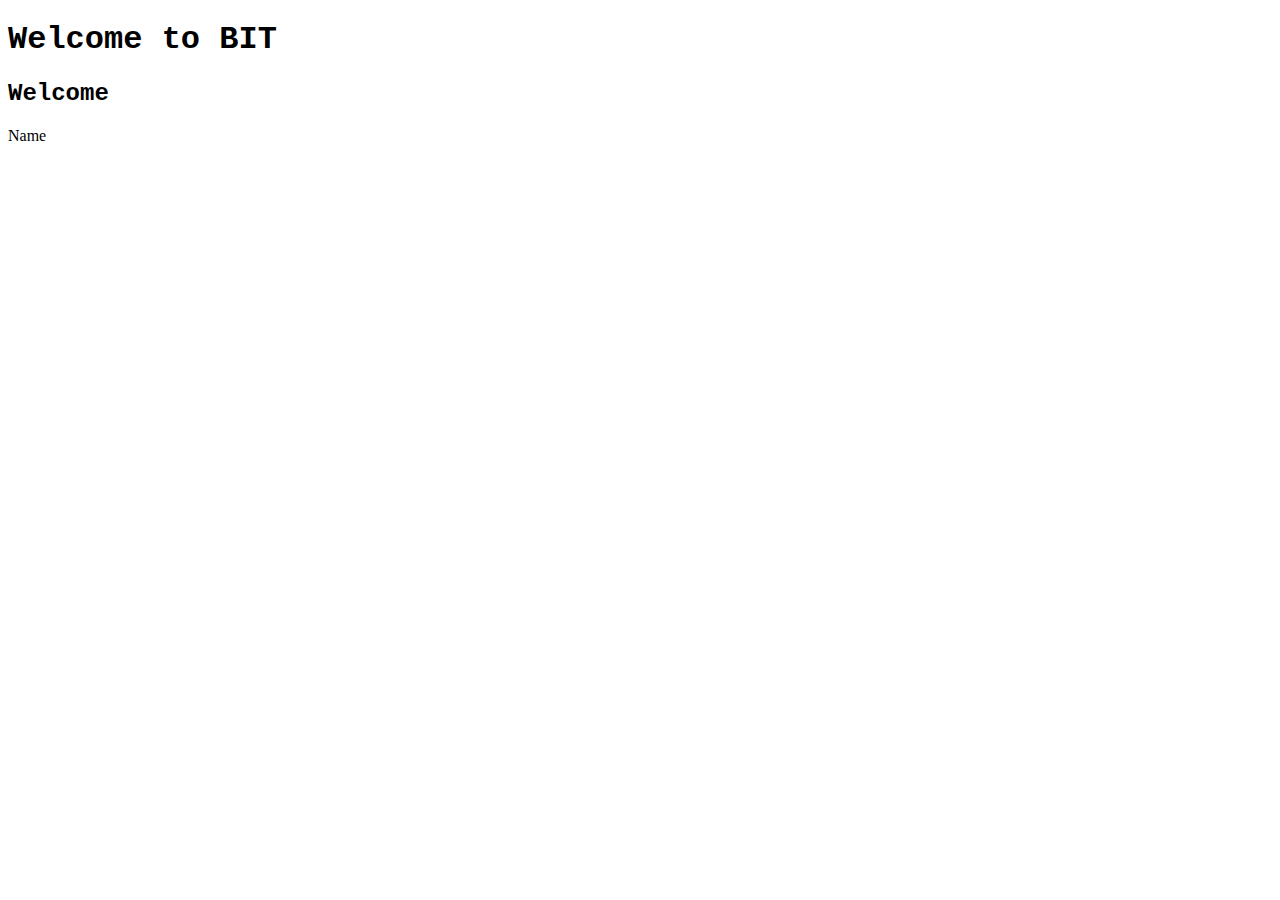
<file: home.html>
<!DOCTYPE html>
<html lang="en">
<head>
    <meta charset="UTF-8">
    <meta name="viewport" content="width=device-width, initial-scale=1.0">
    <title>Document</title>
    <link rel="stylesheet" href="/CSS/style.css">
    <link rel="shortcut icon" href="images\Bannari_Amman_Institute_of_Technology_logo.png" type="image/x-icon">
    <link rel="stylesheet" href="">
</head>
<h1>Welcome to BIT</h1>
<h2>Welcome</h2>
<div class="input">Name</div>
<div class="circle"></div>
</html>
</file>
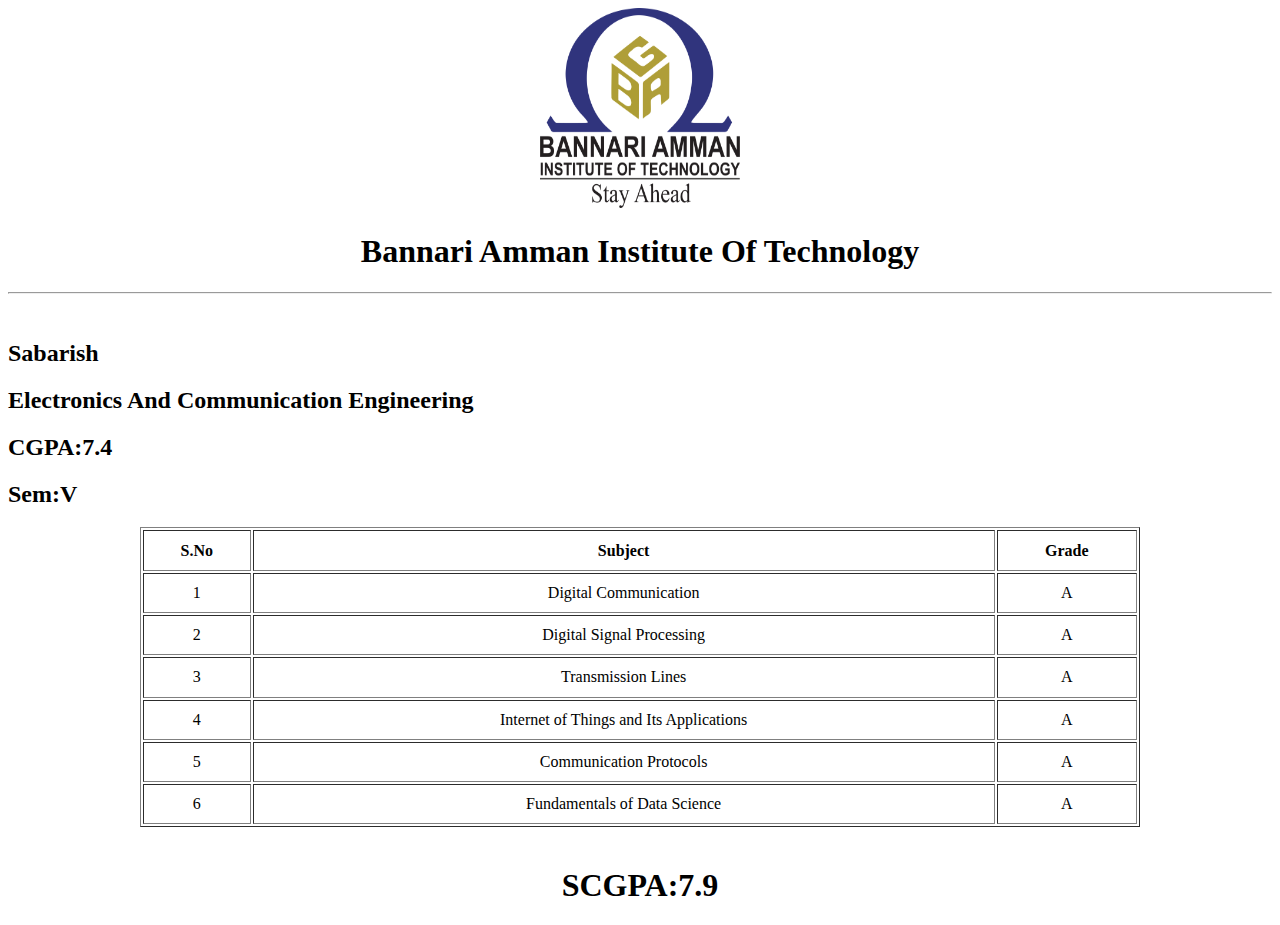
<file: marksheet.html>
<!DOCTYPE html>
<html lang="en">
<head>
    <meta charset="UTF-8">
    <meta name="viewport" content="width=device-width, initial-scale=1.0">
    <title>Document</title>
</head>
<body>
    <center>
        <img src="images\Bannari_Amman_Institute_of_Technology_logo.png" alt="BIT  LOGO" height="200" width="200">
<h1> Bannari Amman Institute Of Technology</h1> 
    </center>
    <hr>
    <br>
    <h2>Sabarish</h2>
    <h2>Electronics And Communication Engineering</h2>
    <h2>CGPA:7.4</h2>
    <h2>Sem:V</h2>
    <!DOCTYPE html>
<center>
<table border="1"  height="300" width="1000" align="center">
    <tr align="center">
        <th>S.No</th>
        <th>Subject</th>
        <th>Grade</th>
    </tr>
    <tr align="center">
        <td>1</td>
        <td>Digital Communication</td>
        <td>A</td>
    </tr>
    <tr align="center">
        <td>2</td>
        <td>Digital Signal Processing</td>
        <td>A</td>
    </tr>
    <tr align="center">
        <td>3</td>
        <td>Transmission Lines</td>
        <td>A</td>
    </tr>
    <tr align="center">
        <td>4</td>
        <td>Internet of Things and Its Applications</td>
        <td>A</td>
    </tr>
    <tr align="center">
        <td>5</td>
        <td>Communication Protocols</td>
        <td>A</td>
    </tr>
    <tr align="center">
        <td>6</td>
        <td>Fundamentals of Data Science</td>
        <td>A</td>
    </tr>
</table>
</center>
<br>
<center>
    <h1>SCGPA:7.9</h1>
</center>

</body>
</html>

    
</body>
</html>
</file>
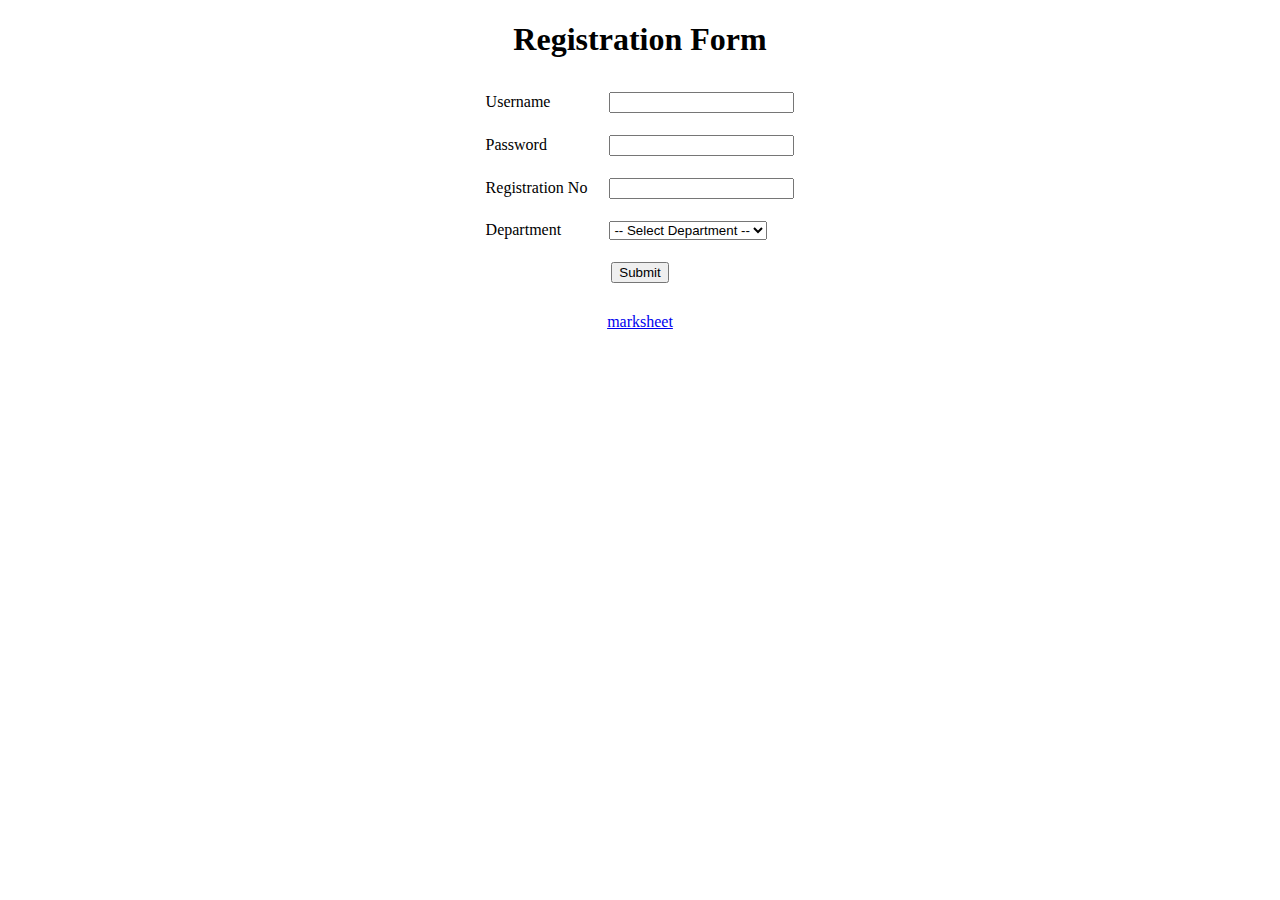
<file: registration.html>
<!DOCTYPE html>
<html lang="en">
<head>
    <meta charset="UTF-8">
    <meta name="viewport" content="width=device-width, initial-scale=1.0">
    <title>Document</title>
</head>
<body>
   <form>
    <h1 style="text-align:center;">Registration Form</h1>

    <table align="center" cellpadding="10">
        <tr>
            <td>Username</td>
            <td><input type="text" name="username"></td>
        </tr>

        <tr>
            <td>Password</td>
            <td><input type="password" name="password"></td>
        </tr>

        <tr>
            <td>Registration No</td>
            <td><input type="number" name="regno"></td>
        </tr>

        <tr>
            <td>Department</td>
            <td>
                <select name="department">
                    <option value="">-- Select Department --</option>
                    <option value="cse">CSE</option>
                    <option value="ece">ECE</option>
                    <option value="eee">EEE</option>
                    <option value="it">IT</option>
                    <option value="mech">MECH</option>
                    <option value="civil">CIVIL</option>
                </select>
            </td>
        </tr>

        <tr>
            <td colspan="2" align="center">
                <input type="submit" value="Submit">
            </td>
        </tr>
    </table>
</form>

<br>
<center>
 <a href="/marksheet.html">marksheet</a>
   
    </center>

</body>
</html>
</file>
<file: CSS/style.css>
/*h1{
    color: rgb(161, 19, 19)!important;
}

/*box{
    width: 200px;
    height: 200px;
    background-color: brown;
    margin: 20px;
    padding: 20px;
    color: azure;
    align-content: center;
    text-align: center;
}
body{
    background-color: blanchedalmond;
    background-image: url(https://encrypted-tbn0.gstatic.com/images?q=tbn:ANd9GcTbvKORsbQ5Hajbf6kxf5aITbTb6K8Ra72qkg&s);
    background-repeat:no-repeat;
    background-size:100%;
    background-attachment: fixed;
}*/
/*h1{font: size 300px;;

}
#input{
    border: 20px;
    border-radius:30px;
}
.circle{
    border: 10px solid;
    width: 200px;
    height: 200px;
    border-radius: 50%;

}*/
h1,h2{
    font-family: 'Courier New', Courier, monospace;
}
</file>
